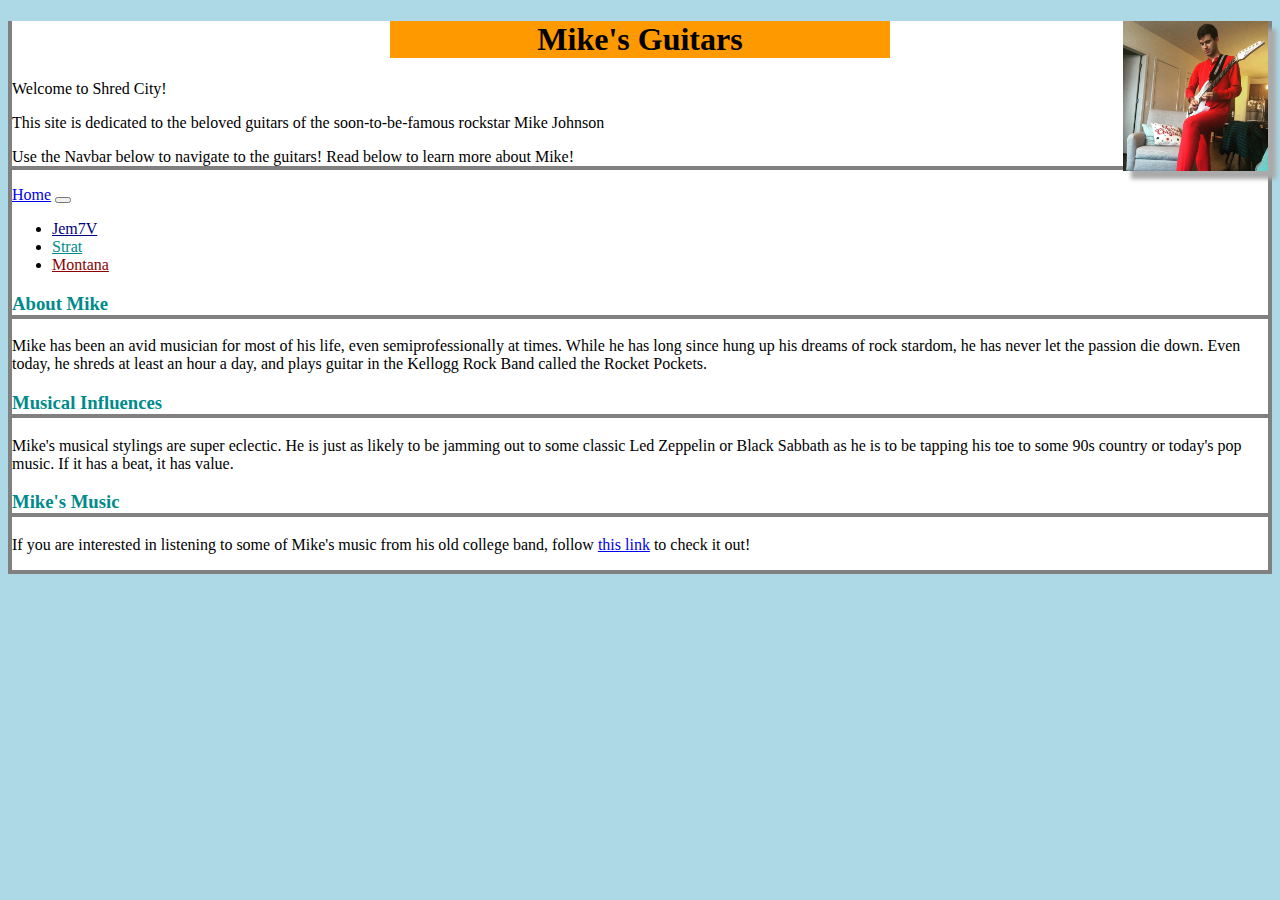
<file: index.html>
<!DOCTYPE html>
<html lang="en">
  <head>
    <meta charset="utf-8">
    <meta name="viewport" content="width=device-width, initial-scale=1, shrink-to-fit=no">
    <link rel="icon" href="rockhands.png">
    <title>Mike's Guitars</title>
    <link rel="stylesheet" href="https://maxcdn.bootstrapcdn.com/bootstrap/4.0.0-beta/css/bootstrap.min.css" integrity="sha384-/Y6pD6FV/Vv2HJnA6t+vslU6fwYXjCFtcEpHbNJ0lyAFsXTsjBbfaDjzALeQsN6M" crossorigin="anonymous">
    <link rel="stylesheet" type="text/css" href="styles.css">
  </head>

  <body>
    <div class="container", style="background-color:white;border-bottom: solid 4px gray;">
      <div class="row">
        <div class="col";>
          <img src="shred.png" class="rounded float-right">
          <div style="text-align:center;background-color:rgb(255,153,0);width:500px;margin:auto;">
            <h1>Mike's Guitars</h1>
          </div>
          <p>Welcome to Shred City!</p>
          <p>This site is dedicated to the beloved guitars of the soon-to-be-famous rockstar Mike Johnson</p>
          <p style="border-bottom: solid 4px gray;"> Use the Navbar below to navigate to the guitars! Read below to learn more about Mike!</p>
        </div>
      </div>

      <nav class="navbar navbar-expand-lg navbar-light bg-light">
        <a class="navbar-brand" href="index.html">Home</a>
        <button class="navbar-toggler" type="button" data-toggle="collapse" data-target="#navbarSupportedContent" aria-controls="navbarSupportedContent" aria-expanded="false" aria-label="Toggle navigation">
          <span class="navbar-toggler-icon"></span>
        </button>

        <div class="collapse navbar-collapse" id="navbarSupportedContent">
          <ul class="navbar-nav mr-auto">
            <li class="nav-item">
              <a class="nav-link" href="page2.html" style="color:Navy">Jem7V</a>
            </li>
            <li class="nav-item">
              <a class="nav-link" href="page3.html" style="color:DarkCyan">Strat</a>
            </li>
            <li class="nav-item">
              <a class="nav-link" href="page4.html" style="color:DarkRed">Montana</a>
            </li>
          </ul>
        </div>
      </nav>

      <div class="main">
        <h3>About Mike</h3>
          <p>
            Mike has been an avid musician for most of his life, even semiprofessionally at times. While he has long since hung up his dreams of rock stardom,
            he has never let the passion die down. Even today, he shreds at least an hour a day, and plays guitar in the Kellogg Rock Band called the Rocket Pockets.
          </p>
        <h3>Musical Influences</h3>
          <p>
            Mike's musical stylings are super eclectic. He is just as likely to be jamming out to some classic Led Zeppelin or Black Sabbath as he is to be tapping
            his toe to some 90s country or today's pop music. If it has a beat, it has value.
          </p>
        <h3>Mike's Music</h3>
          <p>
            If you are interested in listening to some of Mike's music from his old college band, follow <a href="https://thetwinvinyl.bandcamp.com/album/all-we-got-city-of-light">this link</a> to check it out!
          </p>
      </div>
    </div>
  </body>
</html>
</file>
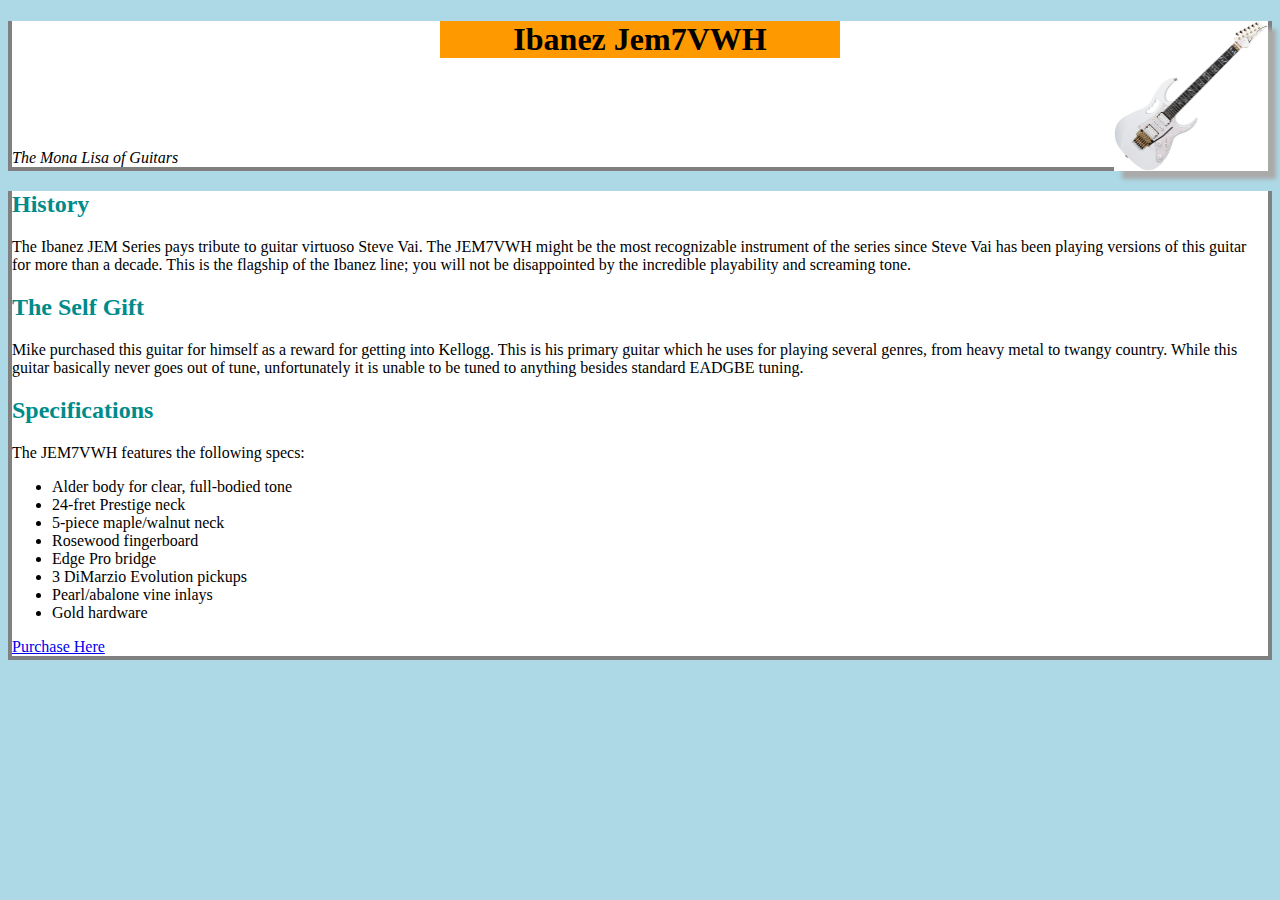
<file: page2.html>
<!DOCTYPE html>
<html lang="en">
  <head>
    <meta charset="utf-8">
    <meta name="viewport" content="width=device-width, initial-scale=1, shrink-to-fit=no">
    <link rel="icon" href="Jem7V.png">
    <title>JEM7VWH</title>
    <link rel="stylesheet" href="https://maxcdn.bootstrapcdn.com/bootstrap/4.0.0-beta/css/bootstrap.min.css" integrity="sha384-/Y6pD6FV/Vv2HJnA6t+vslU6fwYXjCFtcEpHbNJ0lyAFsXTsjBbfaDjzALeQsN6M" crossorigin="anonymous">
    <link rel="stylesheet" type="text/css" href="styles.css">
  </head>

  <body>
    <div class="container", style="background-color:white">
      <div class="row">
        <div class="col";>
          <img src="Jem7V.png" class="rounded float-right">
          <div style="text-align:center;background-color:rgb(255,153,0);width:400px;margin:auto;margin-bottom:2.4cm">
            <h1>Ibanez Jem7VWH</h1>
          </div>
          <p style="border-bottom: solid 4px gray;font-style: italic;">The Mona Lisa of Guitars</p>
        </div>
      </div>
    </div>

    <div class="container", style="background-color:white;border-bottom: solid 4px gray;">
      <div class="row">
        <div class="col-sm-4">
          <h2>History</h2>
          <p>
            The Ibanez JEM Series pays tribute to guitar virtuoso Steve Vai. The JEM7VWH might be the most recognizable
            instrument of the series since Steve Vai has been playing versions of this guitar for more than a decade.
            This is the flagship of the Ibanez line; you will not be disappointed by the incredible playability
            and screaming tone.
          </p>
        </div>
        <div class="col-sm-4">
          <h2>The Self Gift</h2>
          <p>
            Mike purchased this guitar for himself as a reward for getting into Kellogg. This is his primary guitar
            which he uses for playing several genres, from heavy metal to twangy country. While this guitar basically
            never goes out of tune, unfortunately it is unable to be tuned to anything besides standard EADGBE tuning.
          </p>
        </div>
        <div class="col-sm-4">
          <h2>Specifications</h2>
          <p>The JEM7VWH features the following specs:</p>
          <ul>
            <li>Alder body for clear, full-bodied tone</li>
            <li>24-fret Prestige neck</li>
            <li>5-piece maple/walnut neck</li>
            <li>Rosewood fingerboard</li>
            <li>Edge Pro bridge</li>
            <li>3 DiMarzio Evolution pickups</li>
            <li>Pearl/abalone vine inlays</li>
            <li>Gold hardware</li>
          </ul>
        </div>
      </div>
      <a class="btn btn-primary" href="https://www.sweetwater.com/store/detail/JEM7VWH" role="button" style="margin-bottom:1cm">Purchase Here</a>
    </div>
  </body>
</html>
</file>
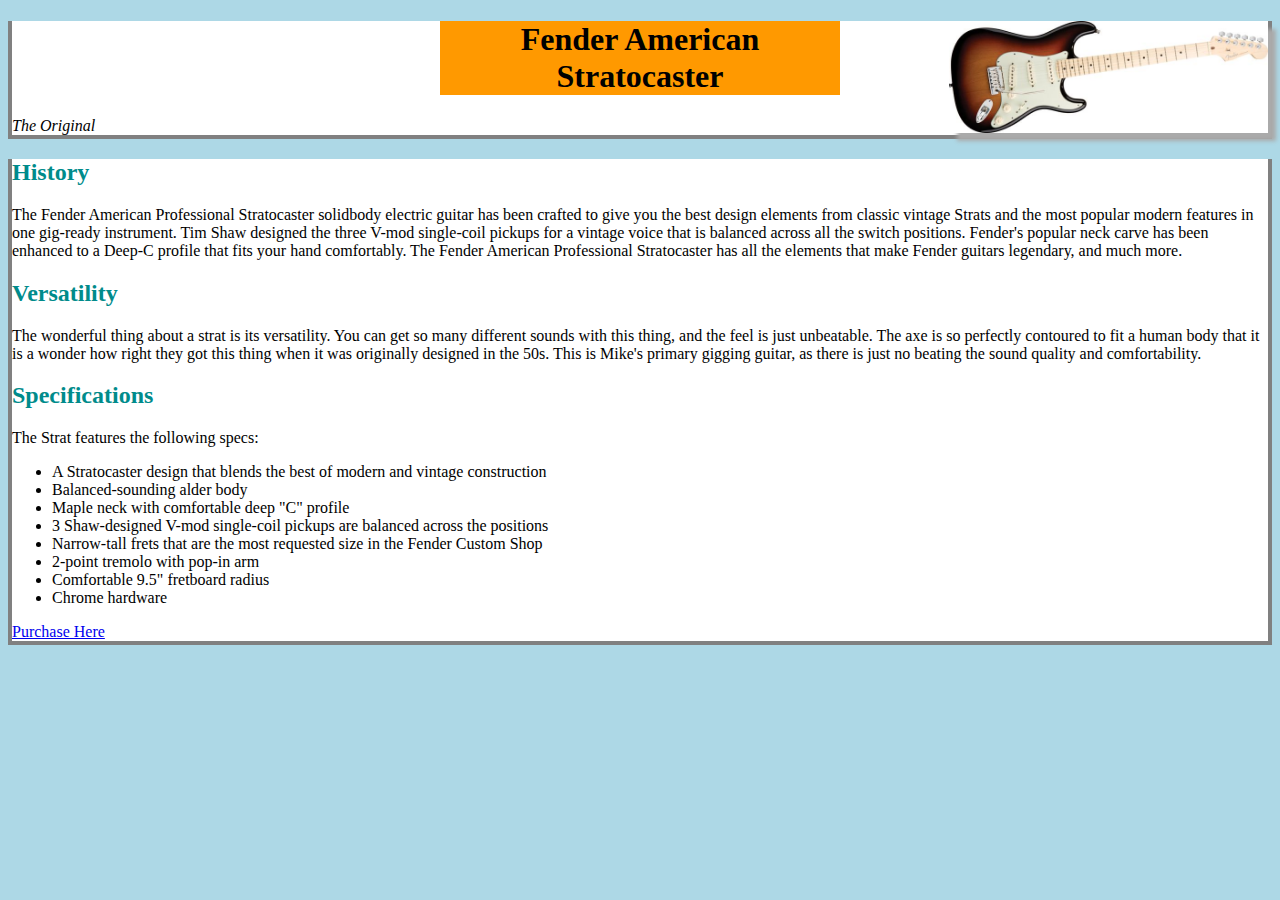
<file: page3.html>
<!DOCTYPE html>
<html lang="en">
  <head>
    <meta charset="utf-8">
    <meta name="viewport" content="width=device-width, initial-scale=1, shrink-to-fit=no">
    <link rel="icon" href="Strat.png">
    <title>Strat</title>
    <link rel="stylesheet" href="https://maxcdn.bootstrapcdn.com/bootstrap/4.0.0-beta/css/bootstrap.min.css" integrity="sha384-/Y6pD6FV/Vv2HJnA6t+vslU6fwYXjCFtcEpHbNJ0lyAFsXTsjBbfaDjzALeQsN6M" crossorigin="anonymous">
    <link rel="stylesheet" type="text/css" href="styles.css">
  </head>

  <body>
    <div class="container", style="background-color:white">
      <div class="row">
        <div class="col";>
          <img src="Strat.png" class="rounded float-right" style="height:112px">
          <div style="text-align:center;background-color:rgb(255,153,0);width:400px;margin:auto;">
            <h1>Fender American Stratocaster</h1>
          </div>
          <p style="border-bottom: solid 4px gray;font-style: italic;">The Original</p>
        </div>
      </div>
    </div>

    <div class="container", style="background-color:white;border-bottom: solid 4px gray;">
      <div class="row">
        <div class="col-sm-4">
          <h2>History</h2>
          <p>
            The Fender American Professional Stratocaster solidbody electric guitar has been
            crafted to give you the best design elements from classic vintage Strats and the most
            popular modern features in one gig-ready instrument. Tim Shaw designed the three V-mod
            single-coil pickups for a vintage voice that is balanced across all the switch positions.
            Fender's popular neck carve has been enhanced to a Deep-C profile that fits your hand comfortably.
            The Fender American Professional Stratocaster has all the elements that make Fender guitars legendary, and much more.
          </p>
        </div>
        <div class="col-sm-4">
          <h2>Versatility</h2>
          <p>
            The wonderful thing about a strat is its versatility. You can get so many different sounds with this thing,
            and the feel is just unbeatable. The axe is so perfectly contoured to fit a human body that it is a wonder how
            right they got this thing when it was originally designed in the 50s. This is Mike's primary gigging guitar,
            as there is just no beating the sound quality and comfortability.
          </p>
        </div>
        <div class="col-sm-4">
          <h2>Specifications</h2>
          <p>The Strat features the following specs:</p>
          <ul>
            <li>A Stratocaster design that blends the best of modern and vintage construction</li>
            <li>Balanced-sounding alder body</li>
            <li>Maple neck with comfortable deep "C" profile</li>
            <li>3 Shaw-designed V-mod single-coil pickups are balanced across the positions</li>
            <li>Narrow-tall frets that are the most requested size in the Fender Custom Shop</li>
            <li>2-point tremolo with pop-in arm</li>
            <li>Comfortable 9.5" fretboard radius</li>
            <li>Chrome hardware</li>
          </ul>
        </div>
      </div>
      <a class="btn btn-primary" href="https://www.sweetwater.com/store/detail/StratEJ2SB" role="button" style="margin-bottom:1cm">Purchase Here</a>
    </div>
  </body>
</html>
</file>
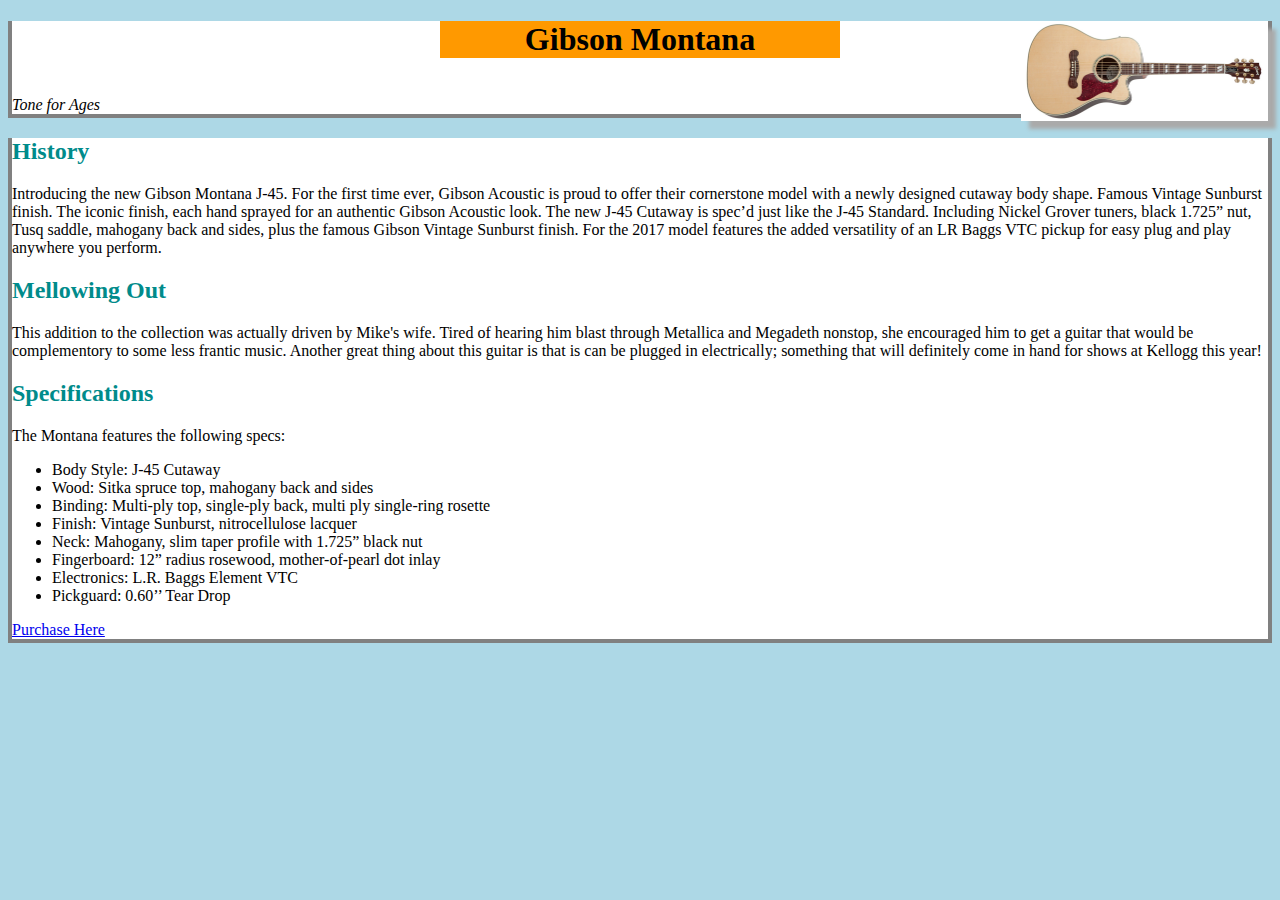
<file: page4.html>
<!DOCTYPE html>
<html lang="en">
  <head>
    <meta charset="utf-8">
    <meta name="viewport" content="width=device-width, initial-scale=1, shrink-to-fit=no">
    <link rel="icon" href="Gibson.png">
    <title>Montana</title>
    <link rel="stylesheet" href="https://maxcdn.bootstrapcdn.com/bootstrap/4.0.0-beta/css/bootstrap.min.css" integrity="sha384-/Y6pD6FV/Vv2HJnA6t+vslU6fwYXjCFtcEpHbNJ0lyAFsXTsjBbfaDjzALeQsN6M" crossorigin="anonymous">
    <link rel="stylesheet" type="text/css" href="styles.css">
  </head>

  <body>
    <div class="container", style="background-color:white">
      <div class="row">
        <div class="col";>
          <img src="Gibson.png" class="rounded float-right" style="height:100px">
          <div style="text-align:center;background-color:rgb(255,153,0);width:400px;margin:auto;margin-bottom:1cm">
            <h1>Gibson Montana</h1>
          </div>
          <p style="border-bottom: solid 4px gray;font-style: italic;">Tone for Ages</p>
        </div>
      </div>
    </div>

    <div class="container", style="background-color:white;border-bottom: solid 4px gray;">
      <div class="row">
        <div class="col-sm-4">
          <h2>History</h2>
          <p>
            Introducing the new Gibson Montana J-45. For the first time ever, Gibson Acoustic is proud to offer
            their cornerstone model with a newly designed cutaway body shape. Famous Vintage Sunburst finish.
            The iconic finish, each hand sprayed for an authentic Gibson Acoustic look. The new J-45 Cutaway
            is spec’d just like the J-45 Standard. Including Nickel Grover tuners, black 1.725” nut, Tusq saddle,
            mahogany back and sides, plus the famous Gibson Vintage Sunburst finish. For the 2017 model features
            the added versatility of an LR Baggs VTC pickup for easy plug and play anywhere you perform.
          </p>
        </div>
        <div class="col-sm-4">
          <h2>Mellowing Out</h2>
          <p>
            This addition to the collection was actually driven by Mike's wife. Tired of hearing him blast through
            Metallica and Megadeth nonstop, she encouraged him to get a guitar that would be complementory to some
            less frantic music. Another great thing about this guitar is that is can be plugged in electrically; something
            that will definitely come in hand for shows at Kellogg this year!
          </p>
        </div>
        <div class="col-sm-4">
          <h2>Specifications</h2>
          <p>The Montana features the following specs:</p>
          <ul>
            <li>Body Style: J-45 Cutaway</li>
            <li>Wood: Sitka spruce top, mahogany back and sides</li>
            <li>Binding: Multi-ply top, single-ply back, multi ply single-ring rosette</li>
            <li>Finish: Vintage Sunburst, nitrocellulose lacquer</li>
            <li>Neck: Mahogany, slim taper profile with 1.725” black nut</li>
            <li>Fingerboard: 12” radius rosewood, mother-of-pearl dot inlay</li>
            <li>Electronics: L.R. Baggs Element VTC</li>
            <li>Pickguard: 0.60’’ Tear Drop</li>
          </ul>
        </div>
      </div>
      <a class="btn btn-primary" href="https://www.sweetwater.com/store/detail/SSCDRNGP8" role="button" style="margin-bottom:1cm">Purchase Here</a>
    </div>
  </body>
</html>
</file>
<file: styles.css>
img {
  float: right;
  height: 150px;
  box-shadow: 8px 8px 4px #AAA;
}

h3 {
  color: DarkCyan;
  margin-top: 1em;
  margin-bottom: 1em;
  border-bottom: solid 4px gray;
}

h2 {
  color: DarkCyan;
}

body {
  background-color: lightblue;
}

.container {
  border-left: solid 4px gray;
  border-right: solid 4px gray;
}
</file>
